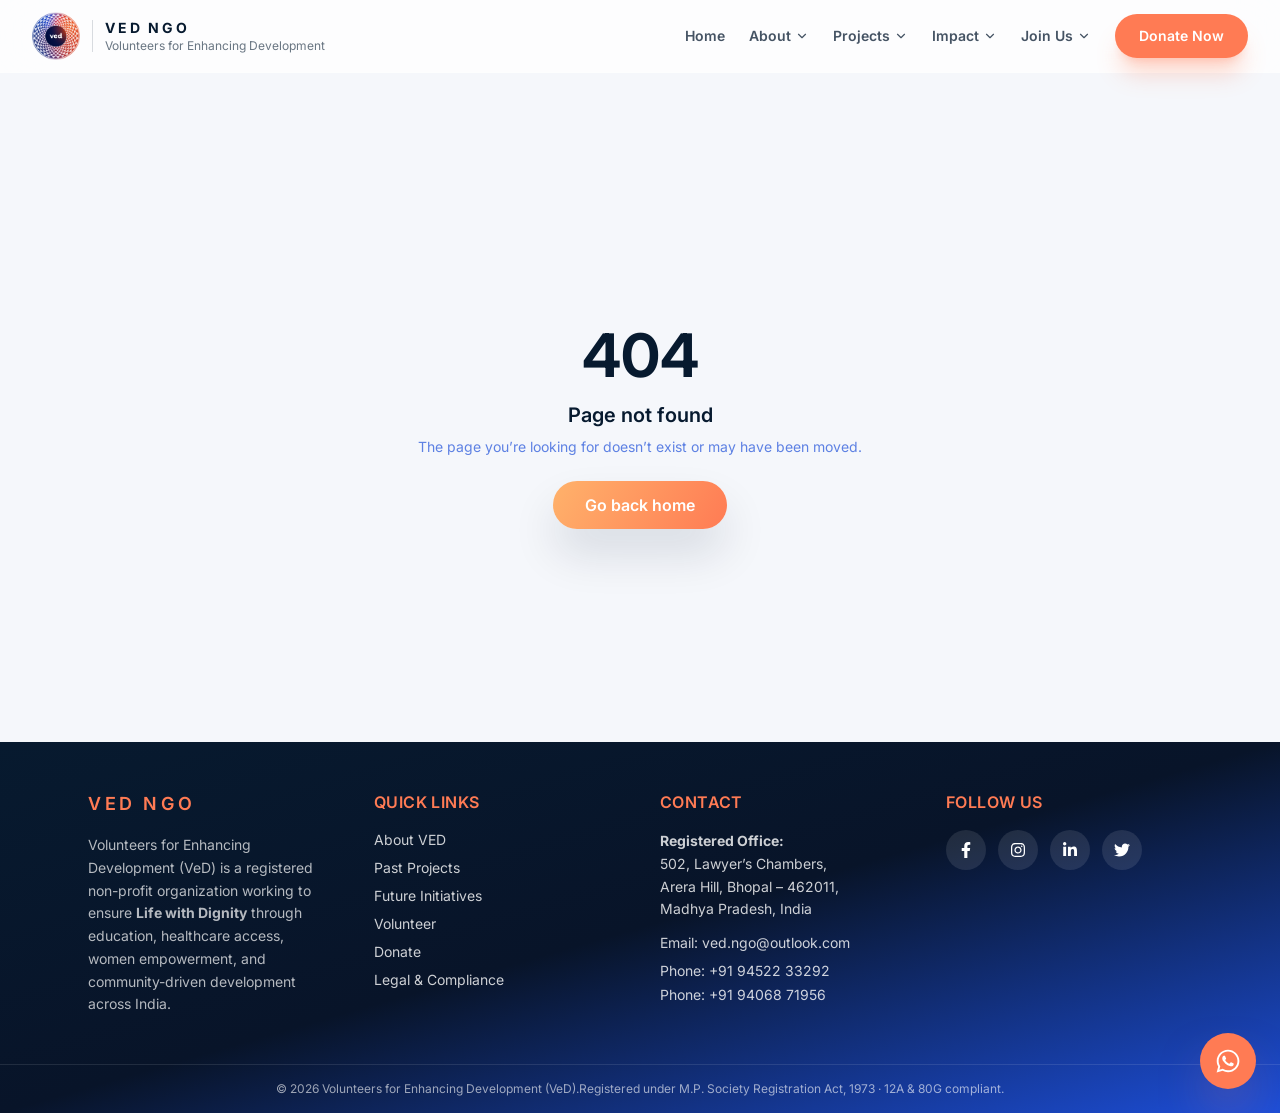
<file: index.html>
<!doctype html>
<html lang="en">

<head>
  <meta charset="UTF-8" />

  <!-- =========================
         BASIC & RESPONSIVE
    ========================== -->
  <meta name="viewport" content="width=device-width, initial-scale=1.0" />
  <meta http-equiv="X-UA-Compatible" content="IE=edge" />

  <!-- =========================
         FAVICONS
    ========================== -->
  <link rel="icon" type="image/png" href="favicon.webp" />
  <link rel="apple-touch-icon" href="favicon.webp" />
  <link rel="manifest" href="site.webmanifest" />

  <!-- =========================
         PRIMARY SEO META
    ========================== -->
  <title>
    Volunteers for Enhancing Development (VeD) | Life with Dignity
  </title>

  <meta name="description"
    content="Volunteers for Enhancing Development (VeD) is a registered non-profit organization in India working to ensure life with dignity through education, empowerment, healthcare, and community welfare." />

  <meta name="keywords"
    content="VED NGO, Volunteers for Enhancing Development, NGO India, Education NGO, Women Empowerment, Community Development, Health Camps, Rural Education, Volunteer, Donate" />

  <meta name="author" content="Volunteers for Enhancing Development (VeD)" />

  <!-- =========================
         OPEN GRAPH (SOCIAL SHARING)
    ========================== -->
  <meta property="og:title" content="Volunteers for Enhancing Development (VeD)" />
  <meta property="og:description"
    content="Ensuring life with dignity through education, empowerment, healthcare, and community-driven development across India." />
  <meta property="og:type" content="website" />
  <meta property="og:url" content="https://www.ved.ngo" />
  <meta property="og:image" content="social-preview.webp" />

  <!-- =========================
         TWITTER CARD
    ========================== -->
  <meta name="twitter:card" content="summary_large_image" />
  <meta name="twitter:title" content="Volunteers for Enhancing Development (VeD)" />
  <meta name="twitter:description"
    content="A people-driven NGO ensuring life with dignity through education, empowerment, and community welfare." />
  <meta name="twitter:image" content="social-preview.webp" />

  <!-- =========================
         THEME & BRANDING
    ========================== -->
  <meta name="theme-color" content="#0c2a58" />
  <script type="module" crossorigin src="/assets/index-BBlt9hkK.js"></script>
  <link rel="modulepreload" crossorigin href="/assets/vendor-OvXVS5lI.js">
  <link rel="modulepreload" crossorigin href="/assets/router-HA94xk6A.js">
  <link rel="modulepreload" crossorigin href="/assets/motion-DDFNsee9.js">
  <link rel="stylesheet" crossorigin href="/assets/index-Co7R7R_5.css">
</head>

<body>
  <!-- APP ROOT -->
  <div id="root"></div>

  <!-- MODAL ROOT (IMPORTANT) -->
  <div id="modal-root"></div>

  <!-- APP ENTRY -->
</body>

</html>
</file>
<file: assets/index-Co7R7R_5.css>
@import"https://fonts.googleapis.com/css2?family=Inter:wght@400;500;600&family=Poppins:wght@500;600;700&display=swap";*,:before,:after{--tw-border-spacing-x: 0;--tw-border-spacing-y: 0;--tw-translate-x: 0;--tw-translate-y: 0;--tw-rotate: 0;--tw-skew-x: 0;--tw-skew-y: 0;--tw-scale-x: 1;--tw-scale-y: 1;--tw-pan-x: ;--tw-pan-y: ;--tw-pinch-zoom: ;--tw-scroll-snap-strictness: proximity;--tw-gradient-from-position: ;--tw-gradient-via-position: ;--tw-gradient-to-position: ;--tw-ordinal: ;--tw-slashed-zero: ;--tw-numeric-figure: ;--tw-numeric-spacing: ;--tw-numeric-fraction: ;--tw-ring-inset: ;--tw-ring-offset-width: 0px;--tw-ring-offset-color: #fff;--tw-ring-color: rgb(59 130 246 / .5);--tw-ring-offset-shadow: 0 0 #0000;--tw-ring-shadow: 0 0 #0000;--tw-shadow: 0 0 #0000;--tw-shadow-colored: 0 0 #0000;--tw-blur: ;--tw-brightness: ;--tw-contrast: ;--tw-grayscale: ;--tw-hue-rotate: ;--tw-invert: ;--tw-saturate: ;--tw-sepia: ;--tw-drop-shadow: ;--tw-backdrop-blur: ;--tw-backdrop-brightness: ;--tw-backdrop-contrast: ;--tw-backdrop-grayscale: ;--tw-backdrop-hue-rotate: ;--tw-backdrop-invert: ;--tw-backdrop-opacity: ;--tw-backdrop-saturate: ;--tw-backdrop-sepia: ;--tw-contain-size: ;--tw-contain-layout: ;--tw-contain-paint: ;--tw-contain-style: }::backdrop{--tw-border-spacing-x: 0;--tw-border-spacing-y: 0;--tw-translate-x: 0;--tw-translate-y: 0;--tw-rotate: 0;--tw-skew-x: 0;--tw-skew-y: 0;--tw-scale-x: 1;--tw-scale-y: 1;--tw-pan-x: ;--tw-pan-y: ;--tw-pinch-zoom: ;--tw-scroll-snap-strictness: proximity;--tw-gradient-from-position: ;--tw-gradient-via-position: ;--tw-gradient-to-position: ;--tw-ordinal: ;--tw-slashed-zero: ;--tw-numeric-figure: ;--tw-numeric-spacing: ;--tw-numeric-fraction: ;--tw-ring-inset: ;--tw-ring-offset-width: 0px;--tw-ring-offset-color: #fff;--tw-ring-color: rgb(59 130 246 / .5);--tw-ring-offset-shadow: 0 0 #0000;--tw-ring-shadow: 0 0 #0000;--tw-shadow: 0 0 #0000;--tw-shadow-colored: 0 0 #0000;--tw-blur: ;--tw-brightness: ;--tw-contrast: ;--tw-grayscale: ;--tw-hue-rotate: ;--tw-invert: ;--tw-saturate: ;--tw-sepia: ;--tw-drop-shadow: ;--tw-backdrop-blur: ;--tw-backdrop-brightness: ;--tw-backdrop-contrast: ;--tw-backdrop-grayscale: ;--tw-backdrop-hue-rotate: ;--tw-backdrop-invert: ;--tw-backdrop-opacity: ;--tw-backdrop-saturate: ;--tw-backdrop-sepia: ;--tw-contain-size: ;--tw-contain-layout: ;--tw-contain-paint: ;--tw-contain-style: }*,:before,:after{box-sizing:border-box;border-width:0;border-style:solid;border-color:#e5e7eb}:before,:after{--tw-content: ""}html,:host{line-height:1.5;-webkit-text-size-adjust:100%;-moz-tab-size:4;-o-tab-size:4;tab-size:4;font-family:ui-sans-serif,system-ui,sans-serif,"Apple Color Emoji","Segoe UI Emoji",Segoe UI Symbol,"Noto Color Emoji";font-feature-settings:normal;font-variation-settings:normal;-webkit-tap-highlight-color:transparent}body{margin:0;line-height:inherit}hr{height:0;color:inherit;border-top-width:1px}abbr:where([title]){-webkit-text-decoration:underline dotted;text-decoration:underline dotted}h1,h2,h3,h4,h5,h6{font-size:inherit;font-weight:inherit}a{color:inherit;text-decoration:inherit}b,strong{font-weight:bolder}code,kbd,samp,pre{font-family:ui-monospace,SFMono-Regular,Menlo,Monaco,Consolas,Liberation Mono,Courier New,monospace;font-feature-settings:normal;font-variation-settings:normal;font-size:1em}small{font-size:80%}sub,sup{font-size:75%;line-height:0;position:relative;vertical-align:baseline}sub{bottom:-.25em}sup{top:-.5em}table{text-indent:0;border-color:inherit;border-collapse:collapse}button,input,optgroup,select,textarea{font-family:inherit;font-feature-settings:inherit;font-variation-settings:inherit;font-size:100%;font-weight:inherit;line-height:inherit;letter-spacing:inherit;color:inherit;margin:0;padding:0}button,select{text-transform:none}button,input:where([type=button]),input:where([type=reset]),input:where([type=submit]){-webkit-appearance:button;background-color:transparent;background-image:none}:-moz-focusring{outline:auto}:-moz-ui-invalid{box-shadow:none}progress{vertical-align:baseline}::-webkit-inner-spin-button,::-webkit-outer-spin-button{height:auto}[type=search]{-webkit-appearance:textfield;outline-offset:-2px}::-webkit-search-decoration{-webkit-appearance:none}::-webkit-file-upload-button{-webkit-appearance:button;font:inherit}summary{display:list-item}blockquote,dl,dd,h1,h2,h3,h4,h5,h6,hr,figure,p,pre{margin:0}fieldset{margin:0;padding:0}legend{padding:0}ol,ul,menu{list-style:none;margin:0;padding:0}dialog{padding:0}textarea{resize:vertical}input::-moz-placeholder,textarea::-moz-placeholder{opacity:1;color:#9ca3af}input::placeholder,textarea::placeholder{opacity:1;color:#9ca3af}button,[role=button]{cursor:pointer}:disabled{cursor:default}img,svg,video,canvas,audio,iframe,embed,object{display:block;vertical-align:middle}img,video{max-width:100%;height:auto}[hidden]{display:none}:root{font-family:Inter,sans-serif;color:#071a2f;background-color:#f5f7fb}html{scroll-behavior:smooth}body{margin:0;min-height:100vh;background-image:radial-gradient(1200px at 20% 20%,rgba(29,78,216,.08),transparent 50%),radial-gradient(800px at 80% 0%,rgba(21,184,166,.08),transparent 45%),linear-gradient(180deg,#f8f9ff,#f5f7fb 55%,#eef2ff);background-attachment:fixed}#root{min-height:100vh}*{-webkit-font-smoothing:antialiased;-moz-osx-font-smoothing:grayscale}.btn-primary{display:inline-flex;align-items:center;justify-content:center;border-radius:9999px;padding:.75rem 2rem;font-size:1rem;line-height:1.5rem;font-weight:600;--tw-text-opacity: 1;color:rgb(255 255 255 / var(--tw-text-opacity));--tw-shadow: 0 25px 45px rgba(7, 26, 47, .12);--tw-shadow-colored: 0 25px 45px var(--tw-shadow-color);box-shadow:var(--tw-ring-offset-shadow, 0 0 #0000),var(--tw-ring-shadow, 0 0 #0000),var(--tw-shadow);transition-property:color,background-color,border-color,text-decoration-color,fill,stroke,opacity,box-shadow,transform,filter,backdrop-filter;transition-timing-function:cubic-bezier(.4,0,.2,1);transition-duration:.15s}.btn-primary:hover{--tw-translate-y: -.125rem;transform:translate(var(--tw-translate-x),var(--tw-translate-y)) rotate(var(--tw-rotate)) skew(var(--tw-skew-x)) skewY(var(--tw-skew-y)) scaleX(var(--tw-scale-x)) scaleY(var(--tw-scale-y))}.btn-primary{background-image:linear-gradient(120deg,#ffb26b,#ff7b54)}.section-title{font-size:1.875rem;line-height:2.25rem;font-weight:600;letter-spacing:-.025em;--tw-text-opacity: 1;color:rgb(7 26 47 / var(--tw-text-opacity))}@media(min-width:768px){.section-title{font-size:2.25rem;line-height:2.5rem}}.section-subtitle{max-width:42rem;font-size:1rem;line-height:1.5rem;color:#1d4ed8cc}.pointer-events-none{pointer-events:none}.fixed{position:fixed}.absolute{position:absolute}.relative{position:relative}.inset-0{inset:0}.inset-x-0{left:0;right:0}.-bottom-20{bottom:-5rem}.-left-20{left:-5rem}.-left-40{left:-10rem}.-right-20{right:-5rem}.-top-20{top:-5rem}.bottom-24{bottom:6rem}.bottom-6{bottom:1.5rem}.bottom-8{bottom:2rem}.left-0{left:0}.left-1\/2{left:50%}.left-4{left:1rem}.right-0{right:0}.right-4{right:1rem}.right-6{right:1.5rem}.top-0{top:0}.top-20{top:5rem}.top-4{top:1rem}.top-6{top:1.5rem}.top-full{top:100%}.z-0{z-index:0}.z-10{z-index:10}.z-20{z-index:20}.z-30{z-index:30}.z-50{z-index:50}.z-\[10000\]{z-index:10000}.z-\[100\]{z-index:100}.z-\[60\]{z-index:60}.z-\[70\]{z-index:70}.z-\[9999\]{z-index:9999}.col-start-1{grid-column-start:1}.row-start-1{grid-row-start:1}.mx-2{margin-left:.5rem;margin-right:.5rem}.mx-auto{margin-left:auto;margin-right:auto}.mb-12{margin-bottom:3rem}.mb-3{margin-bottom:.75rem}.mb-4{margin-bottom:1rem}.mb-6{margin-bottom:1.5rem}.mb-8{margin-bottom:2rem}.mt-1{margin-top:.25rem}.mt-10{margin-top:2.5rem}.mt-16{margin-top:4rem}.mt-2{margin-top:.5rem}.mt-20{margin-top:5rem}.mt-3{margin-top:.75rem}.mt-4{margin-top:1rem}.mt-5{margin-top:1.25rem}.mt-6{margin-top:1.5rem}.mt-8{margin-top:2rem}.line-clamp-5{overflow:hidden;display:-webkit-box;-webkit-box-orient:vertical;-webkit-line-clamp:5}.block{display:block}.flex{display:flex}.inline-flex{display:inline-flex}.grid{display:grid}.hidden{display:none}.h-10{height:2.5rem}.h-12{height:3rem}.h-14{height:3.5rem}.h-16{height:4rem}.h-2{height:.5rem}.h-20{height:5rem}.h-28{height:7rem}.h-32{height:8rem}.h-4{height:1rem}.h-40{height:10rem}.h-64{height:16rem}.h-8{height:2rem}.h-96{height:24rem}.h-auto{height:auto}.h-full{height:100%}.h-screen{height:100vh}.max-h-\[420px\]{max-height:420px}.max-h-\[85vh\]{max-height:85vh}.max-h-\[90vh\]{max-height:90vh}.min-h-\[650px\]{min-height:650px}.min-h-\[70vh\]{min-height:70vh}.min-h-screen{min-height:100vh}.w-12{width:3rem}.w-14{width:3.5rem}.w-2{width:.5rem}.w-20{width:5rem}.w-28{width:7rem}.w-3{width:.75rem}.w-32{width:8rem}.w-4{width:1rem}.w-64{width:16rem}.w-96{width:24rem}.w-\[2px\]{width:2px}.w-auto{width:auto}.w-full{width:100%}.w-px{width:1px}.max-w-2xl{max-width:42rem}.max-w-3xl{max-width:48rem}.max-w-4xl{max-width:56rem}.max-w-5xl{max-width:64rem}.max-w-6xl{max-width:72rem}.max-w-7xl{max-width:80rem}.max-w-\[90vw\]{max-width:90vw}.max-w-md{max-width:28rem}.max-w-sm{max-width:24rem}.max-w-xl{max-width:36rem}.flex-1{flex:1 1 0%}.shrink-0{flex-shrink:0}.-translate-x-1\/2{--tw-translate-x: -50%;transform:translate(var(--tw-translate-x),var(--tw-translate-y)) rotate(var(--tw-rotate)) skew(var(--tw-skew-x)) skewY(var(--tw-skew-y)) scaleX(var(--tw-scale-x)) scaleY(var(--tw-scale-y))}.-translate-x-full{--tw-translate-x: -100%;transform:translate(var(--tw-translate-x),var(--tw-translate-y)) rotate(var(--tw-rotate)) skew(var(--tw-skew-x)) skewY(var(--tw-skew-y)) scaleX(var(--tw-scale-x)) scaleY(var(--tw-scale-y))}.rotate-180{--tw-rotate: 180deg;transform:translate(var(--tw-translate-x),var(--tw-translate-y)) rotate(var(--tw-rotate)) skew(var(--tw-skew-x)) skewY(var(--tw-skew-y)) scaleX(var(--tw-scale-x)) scaleY(var(--tw-scale-y))}.scale-100{--tw-scale-x: 1;--tw-scale-y: 1;transform:translate(var(--tw-translate-x),var(--tw-translate-y)) rotate(var(--tw-rotate)) skew(var(--tw-skew-x)) skewY(var(--tw-skew-y)) scaleX(var(--tw-scale-x)) scaleY(var(--tw-scale-y))}.scale-\[0\.99\]{--tw-scale-x: .99;--tw-scale-y: .99;transform:translate(var(--tw-translate-x),var(--tw-translate-y)) rotate(var(--tw-rotate)) skew(var(--tw-skew-x)) skewY(var(--tw-skew-y)) scaleX(var(--tw-scale-x)) scaleY(var(--tw-scale-y))}.transform{transform:translate(var(--tw-translate-x),var(--tw-translate-y)) rotate(var(--tw-rotate)) skew(var(--tw-skew-x)) skewY(var(--tw-skew-y)) scaleX(var(--tw-scale-x)) scaleY(var(--tw-scale-y))}@keyframes pulse{50%{opacity:.5}}.animate-pulse{animation:pulse 2s cubic-bezier(.4,0,.6,1) infinite}.cursor-pointer{cursor:pointer}.list-disc{list-style-type:disc}.columns-1{-moz-columns:1;columns:1}.break-inside-avoid{-moz-column-break-inside:avoid;break-inside:avoid}.grid-cols-1{grid-template-columns:repeat(1,minmax(0,1fr))}.flex-col{flex-direction:column}.flex-wrap{flex-wrap:wrap}.items-start{align-items:flex-start}.items-center{align-items:center}.justify-center{justify-content:center}.justify-between{justify-content:space-between}.gap-1{gap:.25rem}.gap-1\.5{gap:.375rem}.gap-10{gap:2.5rem}.gap-2{gap:.5rem}.gap-3{gap:.75rem}.gap-4{gap:1rem}.gap-5{gap:1.25rem}.gap-6{gap:1.5rem}.gap-8{gap:2rem}.space-y-1>:not([hidden])~:not([hidden]){--tw-space-y-reverse: 0;margin-top:calc(.25rem * calc(1 - var(--tw-space-y-reverse)));margin-bottom:calc(.25rem * var(--tw-space-y-reverse))}.space-y-10>:not([hidden])~:not([hidden]){--tw-space-y-reverse: 0;margin-top:calc(2.5rem * calc(1 - var(--tw-space-y-reverse)));margin-bottom:calc(2.5rem * var(--tw-space-y-reverse))}.space-y-12>:not([hidden])~:not([hidden]){--tw-space-y-reverse: 0;margin-top:calc(3rem * calc(1 - var(--tw-space-y-reverse)));margin-bottom:calc(3rem * var(--tw-space-y-reverse))}.space-y-14>:not([hidden])~:not([hidden]){--tw-space-y-reverse: 0;margin-top:calc(3.5rem * calc(1 - var(--tw-space-y-reverse)));margin-bottom:calc(3.5rem * var(--tw-space-y-reverse))}.space-y-2>:not([hidden])~:not([hidden]){--tw-space-y-reverse: 0;margin-top:calc(.5rem * calc(1 - var(--tw-space-y-reverse)));margin-bottom:calc(.5rem * var(--tw-space-y-reverse))}.space-y-3>:not([hidden])~:not([hidden]){--tw-space-y-reverse: 0;margin-top:calc(.75rem * calc(1 - var(--tw-space-y-reverse)));margin-bottom:calc(.75rem * var(--tw-space-y-reverse))}.space-y-4>:not([hidden])~:not([hidden]){--tw-space-y-reverse: 0;margin-top:calc(1rem * calc(1 - var(--tw-space-y-reverse)));margin-bottom:calc(1rem * var(--tw-space-y-reverse))}.space-y-6>:not([hidden])~:not([hidden]){--tw-space-y-reverse: 0;margin-top:calc(1.5rem * calc(1 - var(--tw-space-y-reverse)));margin-bottom:calc(1.5rem * var(--tw-space-y-reverse))}.divide-y>:not([hidden])~:not([hidden]){--tw-divide-y-reverse: 0;border-top-width:calc(1px * calc(1 - var(--tw-divide-y-reverse)));border-bottom-width:calc(1px * var(--tw-divide-y-reverse))}.divide-brandPrimary\/10>:not([hidden])~:not([hidden]){border-color:#071a2f1a}.overflow-hidden{overflow:hidden}.overflow-y-auto{overflow-y:auto}.rounded-2xl{border-radius:1rem}.rounded-3xl{border-radius:1.5rem}.rounded-\[30\%\]{border-radius:30%}.rounded-\[32px\]{border-radius:32px}.rounded-\[40px\]{border-radius:40px}.rounded-\[inherit\]{border-radius:inherit}.rounded-full{border-radius:9999px}.rounded-lg{border-radius:.5rem}.rounded-xl{border-radius:.75rem}.border{border-width:1px}.border-2{border-width:2px}.border-4{border-width:4px}.border-b{border-bottom-width:1px}.border-t{border-top-width:1px}.border-black\/5{border-color:#0000000d}.border-brandAccent{--tw-border-opacity: 1;border-color:rgb(255 123 84 / var(--tw-border-opacity))}.border-brandPrimary{--tw-border-opacity: 1;border-color:rgb(7 26 47 / var(--tw-border-opacity))}.border-brandPrimary\/10{border-color:#071a2f1a}.border-brandPrimary\/30{border-color:#071a2f4d}.border-brandSecondary\/20{border-color:#1d4ed833}.border-white{--tw-border-opacity: 1;border-color:rgb(255 255 255 / var(--tw-border-opacity))}.border-white\/10{border-color:#ffffff1a}.border-white\/20{border-color:#fff3}.border-white\/30{border-color:#ffffff4d}.bg-black\/0{background-color:#0000}.bg-black\/40{background-color:#0006}.bg-black\/50{background-color:#00000080}.bg-black\/95{background-color:#000000f2}.bg-brandAccent{--tw-bg-opacity: 1;background-color:rgb(255 123 84 / var(--tw-bg-opacity))}.bg-brandAccent\/10{background-color:#ff7b541a}.bg-brandAccent\/20{background-color:#ff7b5433}.bg-brandCream{--tw-bg-opacity: 1;background-color:rgb(245 247 251 / var(--tw-bg-opacity))}.bg-brandCream\/50{background-color:#f5f7fb80}.bg-brandCream\/60{background-color:#f5f7fb99}.bg-brandCream\/80{background-color:#f5f7fbcc}.bg-brandCream\/90{background-color:#f5f7fbe6}.bg-brandPrimary{--tw-bg-opacity: 1;background-color:rgb(7 26 47 / var(--tw-bg-opacity))}.bg-brandPrimary\/10{background-color:#071a2f1a}.bg-brandPrimary\/15{background-color:#071a2f26}.bg-brandPrimary\/20{background-color:#071a2f33}.bg-brandPrimary\/5{background-color:#071a2f0d}.bg-gray-200{--tw-bg-opacity: 1;background-color:rgb(229 231 235 / var(--tw-bg-opacity))}.bg-gray-300{--tw-bg-opacity: 1;background-color:rgb(209 213 219 / var(--tw-bg-opacity))}.bg-green-50{--tw-bg-opacity: 1;background-color:rgb(240 253 244 / var(--tw-bg-opacity))}.bg-green-500{--tw-bg-opacity: 1;background-color:rgb(34 197 94 / var(--tw-bg-opacity))}.bg-white{--tw-bg-opacity: 1;background-color:rgb(255 255 255 / var(--tw-bg-opacity))}.bg-white\/10{background-color:#ffffff1a}.bg-white\/20{background-color:#fff3}.bg-white\/30{background-color:#ffffff4d}.bg-white\/5{background-color:#ffffff0d}.bg-white\/50{background-color:#ffffff80}.bg-white\/75{background-color:#ffffffbf}.bg-white\/80{background-color:#fffc}.bg-white\/90{background-color:#ffffffe6}.bg-white\/95{background-color:#fffffff2}.bg-gradient-to-br{background-image:linear-gradient(to bottom right,var(--tw-gradient-stops))}.bg-gradient-to-r{background-image:linear-gradient(to right,var(--tw-gradient-stops))}.bg-gradient-to-t{background-image:linear-gradient(to top,var(--tw-gradient-stops))}.from-amber-400{--tw-gradient-from: #fbbf24 var(--tw-gradient-from-position);--tw-gradient-to: rgb(251 191 36 / 0) var(--tw-gradient-to-position);--tw-gradient-stops: var(--tw-gradient-from), var(--tw-gradient-to)}.from-black\/70{--tw-gradient-from: rgb(0 0 0 / .7) var(--tw-gradient-from-position);--tw-gradient-to: rgb(0 0 0 / 0) var(--tw-gradient-to-position);--tw-gradient-stops: var(--tw-gradient-from), var(--tw-gradient-to)}.from-black\/85{--tw-gradient-from: rgb(0 0 0 / .85) var(--tw-gradient-from-position);--tw-gradient-to: rgb(0 0 0 / 0) var(--tw-gradient-to-position);--tw-gradient-stops: var(--tw-gradient-from), var(--tw-gradient-to)}.from-blue-500{--tw-gradient-from: #3b82f6 var(--tw-gradient-from-position);--tw-gradient-to: rgb(59 130 246 / 0) var(--tw-gradient-to-position);--tw-gradient-stops: var(--tw-gradient-from), var(--tw-gradient-to)}.from-brandAccent{--tw-gradient-from: #ff7b54 var(--tw-gradient-from-position);--tw-gradient-to: rgb(255 123 84 / 0) var(--tw-gradient-to-position);--tw-gradient-stops: var(--tw-gradient-from), var(--tw-gradient-to)}.from-brandPrimary{--tw-gradient-from: #071a2f var(--tw-gradient-from-position);--tw-gradient-to: rgb(7 26 47 / 0) var(--tw-gradient-to-position);--tw-gradient-stops: var(--tw-gradient-from), var(--tw-gradient-to)}.from-cyan-400{--tw-gradient-from: #22d3ee var(--tw-gradient-from-position);--tw-gradient-to: rgb(34 211 238 / 0) var(--tw-gradient-to-position);--tw-gradient-stops: var(--tw-gradient-from), var(--tw-gradient-to)}.from-emerald-400{--tw-gradient-from: #34d399 var(--tw-gradient-from-position);--tw-gradient-to: rgb(52 211 153 / 0) var(--tw-gradient-to-position);--tw-gradient-stops: var(--tw-gradient-from), var(--tw-gradient-to)}.from-gray-200{--tw-gradient-from: #e5e7eb var(--tw-gradient-from-position);--tw-gradient-to: rgb(229 231 235 / 0) var(--tw-gradient-to-position);--tw-gradient-stops: var(--tw-gradient-from), var(--tw-gradient-to)}.from-indigo-500{--tw-gradient-from: #6366f1 var(--tw-gradient-from-position);--tw-gradient-to: rgb(99 102 241 / 0) var(--tw-gradient-to-position);--tw-gradient-stops: var(--tw-gradient-from), var(--tw-gradient-to)}.from-pink-500{--tw-gradient-from: #ec4899 var(--tw-gradient-from-position);--tw-gradient-to: rgb(236 72 153 / 0) var(--tw-gradient-to-position);--tw-gradient-stops: var(--tw-gradient-from), var(--tw-gradient-to)}.from-white{--tw-gradient-from: #fff var(--tw-gradient-from-position);--tw-gradient-to: rgb(255 255 255 / 0) var(--tw-gradient-to-position);--tw-gradient-stops: var(--tw-gradient-from), var(--tw-gradient-to)}.via-\[\#081429\]{--tw-gradient-to: rgb(8 20 41 / 0) var(--tw-gradient-to-position);--tw-gradient-stops: var(--tw-gradient-from), #081429 var(--tw-gradient-via-position), var(--tw-gradient-to)}.via-\[\#0c2a58\]{--tw-gradient-to: rgb(12 42 88 / 0) var(--tw-gradient-to-position);--tw-gradient-stops: var(--tw-gradient-from), #0c2a58 var(--tw-gradient-via-position), var(--tw-gradient-to)}.via-black\/55{--tw-gradient-to: rgb(0 0 0 / 0) var(--tw-gradient-to-position);--tw-gradient-stops: var(--tw-gradient-from), rgb(0 0 0 / .55) var(--tw-gradient-via-position), var(--tw-gradient-to)}.via-blue-600{--tw-gradient-to: rgb(37 99 235 / 0) var(--tw-gradient-to-position);--tw-gradient-stops: var(--tw-gradient-from), #2563eb var(--tw-gradient-via-position), var(--tw-gradient-to)}.via-brandAccent{--tw-gradient-to: rgb(255 123 84 / 0) var(--tw-gradient-to-position);--tw-gradient-stops: var(--tw-gradient-from), #ff7b54 var(--tw-gradient-via-position), var(--tw-gradient-to)}.via-brandCream{--tw-gradient-to: rgb(245 247 251 / 0) var(--tw-gradient-to-position);--tw-gradient-stops: var(--tw-gradient-from), #f5f7fb var(--tw-gradient-via-position), var(--tw-gradient-to)}.via-brandMint{--tw-gradient-to: rgb(21 184 166 / 0) var(--tw-gradient-to-position);--tw-gradient-stops: var(--tw-gradient-from), #15b8a6 var(--tw-gradient-via-position), var(--tw-gradient-to)}.via-brandSky\/40{--tw-gradient-to: rgb(224 242 255 / 0) var(--tw-gradient-to-position);--tw-gradient-stops: var(--tw-gradient-from), rgb(224 242 255 / .4) var(--tw-gradient-via-position), var(--tw-gradient-to)}.via-emerald-500{--tw-gradient-to: rgb(16 185 129 / 0) var(--tw-gradient-to-position);--tw-gradient-stops: var(--tw-gradient-from), #10b981 var(--tw-gradient-via-position), var(--tw-gradient-to)}.via-gray-300{--tw-gradient-to: rgb(209 213 219 / 0) var(--tw-gradient-to-position);--tw-gradient-stops: var(--tw-gradient-from), #d1d5db var(--tw-gradient-via-position), var(--tw-gradient-to)}.via-indigo-600{--tw-gradient-to: rgb(79 70 229 / 0) var(--tw-gradient-to-position);--tw-gradient-stops: var(--tw-gradient-from), #4f46e5 var(--tw-gradient-via-position), var(--tw-gradient-to)}.via-rose-500{--tw-gradient-to: rgb(244 63 94 / 0) var(--tw-gradient-to-position);--tw-gradient-stops: var(--tw-gradient-from), #f43f5e var(--tw-gradient-via-position), var(--tw-gradient-to)}.via-transparent{--tw-gradient-to: rgb(0 0 0 / 0) var(--tw-gradient-to-position);--tw-gradient-stops: var(--tw-gradient-from), transparent var(--tw-gradient-via-position), var(--tw-gradient-to)}.to-black\/20{--tw-gradient-to: rgb(0 0 0 / .2) var(--tw-gradient-to-position)}.to-brandAccent{--tw-gradient-to: #ff7b54 var(--tw-gradient-to-position)}.to-brandPrimary{--tw-gradient-to: #071a2f var(--tw-gradient-to-position)}.to-brandSecondary{--tw-gradient-to: #1d4ed8 var(--tw-gradient-to-position)}.to-brandSecondary\/80{--tw-gradient-to: rgb(29 78 216 / .8) var(--tw-gradient-to-position)}.to-brandSky\/60{--tw-gradient-to: rgb(224 242 255 / .6) var(--tw-gradient-to-position)}.to-gray-200{--tw-gradient-to: #e5e7eb var(--tw-gradient-to-position)}.to-transparent{--tw-gradient-to: transparent var(--tw-gradient-to-position)}.to-white{--tw-gradient-to: #fff var(--tw-gradient-to-position)}.object-contain{-o-object-fit:contain;object-fit:contain}.object-cover{-o-object-fit:cover;object-fit:cover}.object-center{-o-object-position:center;object-position:center}.p-10{padding:2.5rem}.p-2{padding:.5rem}.p-3{padding:.75rem}.p-4{padding:1rem}.p-5{padding:1.25rem}.p-6{padding:1.5rem}.p-8{padding:2rem}.p-\[1px\]{padding:1px}.px-3{padding-left:.75rem;padding-right:.75rem}.px-4{padding-left:1rem;padding-right:1rem}.px-5{padding-left:1.25rem;padding-right:1.25rem}.px-6{padding-left:1.5rem;padding-right:1.5rem}.px-8{padding-left:2rem;padding-right:2rem}.py-1{padding-top:.25rem;padding-bottom:.25rem}.py-12{padding-top:3rem;padding-bottom:3rem}.py-2{padding-top:.5rem;padding-bottom:.5rem}.py-2\.5{padding-top:.625rem;padding-bottom:.625rem}.py-3{padding-top:.75rem;padding-bottom:.75rem}.py-4{padding-top:1rem;padding-bottom:1rem}.py-5{padding-top:1.25rem;padding-bottom:1.25rem}.py-6{padding-top:1.5rem;padding-bottom:1.5rem}.pb-16{padding-bottom:4rem}.pb-20{padding-bottom:5rem}.pb-3{padding-bottom:.75rem}.pl-5{padding-left:1.25rem}.pl-6{padding-left:1.5rem}.pt-12{padding-top:3rem}.pt-24{padding-top:6rem}.pt-4{padding-top:1rem}.pt-6{padding-top:1.5rem}.pt-\[57px\]{padding-top:57px}.text-left{text-align:left}.text-center{text-align:center}.font-body{font-family:Inter,sans-serif}.text-2xl{font-size:1.5rem;line-height:2rem}.text-3xl{font-size:1.875rem;line-height:2.25rem}.text-4xl{font-size:2.25rem;line-height:2.5rem}.text-6xl{font-size:3.75rem;line-height:1}.text-base{font-size:1rem;line-height:1.5rem}.text-lg{font-size:1.125rem;line-height:1.75rem}.text-sm{font-size:.875rem;line-height:1.25rem}.text-xl{font-size:1.25rem;line-height:1.75rem}.text-xs{font-size:.75rem;line-height:1rem}.font-bold{font-weight:700}.font-extrabold{font-weight:800}.font-light{font-weight:300}.font-medium{font-weight:500}.font-semibold{font-weight:600}.uppercase{text-transform:uppercase}.leading-relaxed{line-height:1.625}.leading-tight{line-height:1.25}.tracking-\[0\.15em\]{letter-spacing:.15em}.tracking-\[0\.25em\]{letter-spacing:.25em}.tracking-\[0\.2em\]{letter-spacing:.2em}.tracking-\[0\.35em\]{letter-spacing:.35em}.tracking-\[0\.3em\]{letter-spacing:.3em}.tracking-\[0\.4em\]{letter-spacing:.4em}.tracking-wide{letter-spacing:.025em}.tracking-wider{letter-spacing:.05em}.tracking-widest{letter-spacing:.1em}.text-brandAccent{--tw-text-opacity: 1;color:rgb(255 123 84 / var(--tw-text-opacity))}.text-brandPrimary{--tw-text-opacity: 1;color:rgb(7 26 47 / var(--tw-text-opacity))}.text-brandPrimary\/60{color:#071a2f99}.text-brandPrimary\/70{color:#071a2fb3}.text-brandPrimary\/75{color:#071a2fbf}.text-brandSecondary{--tw-text-opacity: 1;color:rgb(29 78 216 / var(--tw-text-opacity))}.text-brandSecondary\/50{color:#1d4ed880}.text-brandSecondary\/70{color:#1d4ed8b3}.text-brandSecondary\/80{color:#1d4ed8cc}.text-emerald-600{--tw-text-opacity: 1;color:rgb(5 150 105 / var(--tw-text-opacity))}.text-gray-500{--tw-text-opacity: 1;color:rgb(107 114 128 / var(--tw-text-opacity))}.text-green-700{--tw-text-opacity: 1;color:rgb(21 128 61 / var(--tw-text-opacity))}.text-white{--tw-text-opacity: 1;color:rgb(255 255 255 / var(--tw-text-opacity))}.text-white\/50{color:#ffffff80}.text-white\/60{color:#fff9}.text-white\/70{color:#ffffffb3}.text-white\/80{color:#fffc}.text-white\/90{color:#ffffffe6}.underline-offset-2{text-underline-offset:2px}.opacity-0{opacity:0}.opacity-100{opacity:1}.opacity-70{opacity:.7}.mix-blend-multiply{mix-blend-mode:multiply}.shadow-2xl{--tw-shadow: 0 25px 50px -12px rgb(0 0 0 / .25);--tw-shadow-colored: 0 25px 50px -12px var(--tw-shadow-color);box-shadow:var(--tw-ring-offset-shadow, 0 0 #0000),var(--tw-ring-shadow, 0 0 #0000),var(--tw-shadow)}.shadow-lg{--tw-shadow: 0 10px 15px -3px rgb(0 0 0 / .1), 0 4px 6px -4px rgb(0 0 0 / .1);--tw-shadow-colored: 0 10px 15px -3px var(--tw-shadow-color), 0 4px 6px -4px var(--tw-shadow-color);box-shadow:var(--tw-ring-offset-shadow, 0 0 #0000),var(--tw-ring-shadow, 0 0 #0000),var(--tw-shadow)}.shadow-md{--tw-shadow: 0 4px 6px -1px rgb(0 0 0 / .1), 0 2px 4px -2px rgb(0 0 0 / .1);--tw-shadow-colored: 0 4px 6px -1px var(--tw-shadow-color), 0 2px 4px -2px var(--tw-shadow-color);box-shadow:var(--tw-ring-offset-shadow, 0 0 #0000),var(--tw-ring-shadow, 0 0 #0000),var(--tw-shadow)}.shadow-sm{--tw-shadow: 0 1px 2px 0 rgb(0 0 0 / .05);--tw-shadow-colored: 0 1px 2px 0 var(--tw-shadow-color);box-shadow:var(--tw-ring-offset-shadow, 0 0 #0000),var(--tw-ring-shadow, 0 0 #0000),var(--tw-shadow)}.shadow-soft{--tw-shadow: 0 25px 45px rgba(7, 26, 47, .12);--tw-shadow-colored: 0 25px 45px var(--tw-shadow-color);box-shadow:var(--tw-ring-offset-shadow, 0 0 #0000),var(--tw-ring-shadow, 0 0 #0000),var(--tw-shadow)}.shadow-xl{--tw-shadow: 0 20px 25px -5px rgb(0 0 0 / .1), 0 8px 10px -6px rgb(0 0 0 / .1);--tw-shadow-colored: 0 20px 25px -5px var(--tw-shadow-color), 0 8px 10px -6px var(--tw-shadow-color);box-shadow:var(--tw-ring-offset-shadow, 0 0 #0000),var(--tw-ring-shadow, 0 0 #0000),var(--tw-shadow)}.shadow-brandAccent\/30{--tw-shadow-color: rgb(255 123 84 / .3);--tw-shadow: var(--tw-shadow-colored)}.shadow-brandAccent\/50{--tw-shadow-color: rgb(255 123 84 / .5);--tw-shadow: var(--tw-shadow-colored)}.shadow-brandPrimary\/20{--tw-shadow-color: rgb(7 26 47 / .2);--tw-shadow: var(--tw-shadow-colored)}.ring-1{--tw-ring-offset-shadow: var(--tw-ring-inset) 0 0 0 var(--tw-ring-offset-width) var(--tw-ring-offset-color);--tw-ring-shadow: var(--tw-ring-inset) 0 0 0 calc(1px + var(--tw-ring-offset-width)) var(--tw-ring-color);box-shadow:var(--tw-ring-offset-shadow),var(--tw-ring-shadow),var(--tw-shadow, 0 0 #0000)}.ring-black\/5{--tw-ring-color: rgb(0 0 0 / .05)}.ring-brandPrimary\/10{--tw-ring-color: rgb(7 26 47 / .1)}.ring-white\/10{--tw-ring-color: rgb(255 255 255 / .1)}.blur-0{--tw-blur: blur(0);filter:var(--tw-blur) var(--tw-brightness) var(--tw-contrast) var(--tw-grayscale) var(--tw-hue-rotate) var(--tw-invert) var(--tw-saturate) var(--tw-sepia) var(--tw-drop-shadow)}.blur-\[140px\]{--tw-blur: blur(140px);filter:var(--tw-blur) var(--tw-brightness) var(--tw-contrast) var(--tw-grayscale) var(--tw-hue-rotate) var(--tw-invert) var(--tw-saturate) var(--tw-sepia) var(--tw-drop-shadow)}.blur-\[80px\]{--tw-blur: blur(80px);filter:var(--tw-blur) var(--tw-brightness) var(--tw-contrast) var(--tw-grayscale) var(--tw-hue-rotate) var(--tw-invert) var(--tw-saturate) var(--tw-sepia) var(--tw-drop-shadow)}.blur-sm{--tw-blur: blur(4px);filter:var(--tw-blur) var(--tw-brightness) var(--tw-contrast) var(--tw-grayscale) var(--tw-hue-rotate) var(--tw-invert) var(--tw-saturate) var(--tw-sepia) var(--tw-drop-shadow)}.blur-xl{--tw-blur: blur(24px);filter:var(--tw-blur) var(--tw-brightness) var(--tw-contrast) var(--tw-grayscale) var(--tw-hue-rotate) var(--tw-invert) var(--tw-saturate) var(--tw-sepia) var(--tw-drop-shadow)}.drop-shadow-lg{--tw-drop-shadow: drop-shadow(0 10px 8px rgb(0 0 0 / .04)) drop-shadow(0 4px 3px rgb(0 0 0 / .1));filter:var(--tw-blur) var(--tw-brightness) var(--tw-contrast) var(--tw-grayscale) var(--tw-hue-rotate) var(--tw-invert) var(--tw-saturate) var(--tw-sepia) var(--tw-drop-shadow)}.grayscale{--tw-grayscale: grayscale(100%);filter:var(--tw-blur) var(--tw-brightness) var(--tw-contrast) var(--tw-grayscale) var(--tw-hue-rotate) var(--tw-invert) var(--tw-saturate) var(--tw-sepia) var(--tw-drop-shadow)}.backdrop-blur{--tw-backdrop-blur: blur(8px);-webkit-backdrop-filter:var(--tw-backdrop-blur) var(--tw-backdrop-brightness) var(--tw-backdrop-contrast) var(--tw-backdrop-grayscale) var(--tw-backdrop-hue-rotate) var(--tw-backdrop-invert) var(--tw-backdrop-opacity) var(--tw-backdrop-saturate) var(--tw-backdrop-sepia);backdrop-filter:var(--tw-backdrop-blur) var(--tw-backdrop-brightness) var(--tw-backdrop-contrast) var(--tw-backdrop-grayscale) var(--tw-backdrop-hue-rotate) var(--tw-backdrop-invert) var(--tw-backdrop-opacity) var(--tw-backdrop-saturate) var(--tw-backdrop-sepia)}.backdrop-blur-2xl{--tw-backdrop-blur: blur(40px);-webkit-backdrop-filter:var(--tw-backdrop-blur) var(--tw-backdrop-brightness) var(--tw-backdrop-contrast) var(--tw-backdrop-grayscale) var(--tw-backdrop-hue-rotate) var(--tw-backdrop-invert) var(--tw-backdrop-opacity) var(--tw-backdrop-saturate) var(--tw-backdrop-sepia);backdrop-filter:var(--tw-backdrop-blur) var(--tw-backdrop-brightness) var(--tw-backdrop-contrast) var(--tw-backdrop-grayscale) var(--tw-backdrop-hue-rotate) var(--tw-backdrop-invert) var(--tw-backdrop-opacity) var(--tw-backdrop-saturate) var(--tw-backdrop-sepia)}.backdrop-blur-3xl{--tw-backdrop-blur: blur(64px);-webkit-backdrop-filter:var(--tw-backdrop-blur) var(--tw-backdrop-brightness) var(--tw-backdrop-contrast) var(--tw-backdrop-grayscale) var(--tw-backdrop-hue-rotate) var(--tw-backdrop-invert) var(--tw-backdrop-opacity) var(--tw-backdrop-saturate) var(--tw-backdrop-sepia);backdrop-filter:var(--tw-backdrop-blur) var(--tw-backdrop-brightness) var(--tw-backdrop-contrast) var(--tw-backdrop-grayscale) var(--tw-backdrop-hue-rotate) var(--tw-backdrop-invert) var(--tw-backdrop-opacity) var(--tw-backdrop-saturate) var(--tw-backdrop-sepia)}.backdrop-blur-md{--tw-backdrop-blur: blur(12px);-webkit-backdrop-filter:var(--tw-backdrop-blur) var(--tw-backdrop-brightness) var(--tw-backdrop-contrast) var(--tw-backdrop-grayscale) var(--tw-backdrop-hue-rotate) var(--tw-backdrop-invert) var(--tw-backdrop-opacity) var(--tw-backdrop-saturate) var(--tw-backdrop-sepia);backdrop-filter:var(--tw-backdrop-blur) var(--tw-backdrop-brightness) var(--tw-backdrop-contrast) var(--tw-backdrop-grayscale) var(--tw-backdrop-hue-rotate) var(--tw-backdrop-invert) var(--tw-backdrop-opacity) var(--tw-backdrop-saturate) var(--tw-backdrop-sepia)}.backdrop-blur-sm{--tw-backdrop-blur: blur(4px);-webkit-backdrop-filter:var(--tw-backdrop-blur) var(--tw-backdrop-brightness) var(--tw-backdrop-contrast) var(--tw-backdrop-grayscale) var(--tw-backdrop-hue-rotate) var(--tw-backdrop-invert) var(--tw-backdrop-opacity) var(--tw-backdrop-saturate) var(--tw-backdrop-sepia);backdrop-filter:var(--tw-backdrop-blur) var(--tw-backdrop-brightness) var(--tw-backdrop-contrast) var(--tw-backdrop-grayscale) var(--tw-backdrop-hue-rotate) var(--tw-backdrop-invert) var(--tw-backdrop-opacity) var(--tw-backdrop-saturate) var(--tw-backdrop-sepia)}.backdrop-blur-xl{--tw-backdrop-blur: blur(24px);-webkit-backdrop-filter:var(--tw-backdrop-blur) var(--tw-backdrop-brightness) var(--tw-backdrop-contrast) var(--tw-backdrop-grayscale) var(--tw-backdrop-hue-rotate) var(--tw-backdrop-invert) var(--tw-backdrop-opacity) var(--tw-backdrop-saturate) var(--tw-backdrop-sepia);backdrop-filter:var(--tw-backdrop-blur) var(--tw-backdrop-brightness) var(--tw-backdrop-contrast) var(--tw-backdrop-grayscale) var(--tw-backdrop-hue-rotate) var(--tw-backdrop-invert) var(--tw-backdrop-opacity) var(--tw-backdrop-saturate) var(--tw-backdrop-sepia)}.transition{transition-property:color,background-color,border-color,text-decoration-color,fill,stroke,opacity,box-shadow,transform,filter,backdrop-filter;transition-timing-function:cubic-bezier(.4,0,.2,1);transition-duration:.15s}.transition-all{transition-property:all;transition-timing-function:cubic-bezier(.4,0,.2,1);transition-duration:.15s}.transition-colors{transition-property:color,background-color,border-color,text-decoration-color,fill,stroke;transition-timing-function:cubic-bezier(.4,0,.2,1);transition-duration:.15s}.transition-opacity{transition-property:opacity;transition-timing-function:cubic-bezier(.4,0,.2,1);transition-duration:.15s}.transition-shadow{transition-property:box-shadow;transition-timing-function:cubic-bezier(.4,0,.2,1);transition-duration:.15s}.transition-transform{transition-property:transform;transition-timing-function:cubic-bezier(.4,0,.2,1);transition-duration:.15s}.duration-300{transition-duration:.3s}.duration-500{transition-duration:.5s}.duration-700{transition-duration:.7s}.ease-in-out{transition-timing-function:cubic-bezier(.4,0,.2,1)}@media(max-width:768px){body{background-attachment:scroll}}.first\:pt-0:first-child{padding-top:0}.last\:pb-0:last-child{padding-bottom:0}.hover\:-translate-y-1:hover{--tw-translate-y: -.25rem;transform:translate(var(--tw-translate-x),var(--tw-translate-y)) rotate(var(--tw-rotate)) skew(var(--tw-skew-x)) skewY(var(--tw-skew-y)) scaleX(var(--tw-scale-x)) scaleY(var(--tw-scale-y))}.hover\:scale-105:hover{--tw-scale-x: 1.05;--tw-scale-y: 1.05;transform:translate(var(--tw-translate-x),var(--tw-translate-y)) rotate(var(--tw-rotate)) skew(var(--tw-skew-x)) skewY(var(--tw-skew-y)) scaleX(var(--tw-scale-x)) scaleY(var(--tw-scale-y))}.hover\:border-brandAccent\/50:hover{border-color:#ff7b5480}.hover\:bg-brandAccent:hover{--tw-bg-opacity: 1;background-color:rgb(255 123 84 / var(--tw-bg-opacity))}.hover\:bg-brandAccent\/5:hover{background-color:#ff7b540d}.hover\:bg-brandPrimary:hover{--tw-bg-opacity: 1;background-color:rgb(7 26 47 / var(--tw-bg-opacity))}.hover\:bg-brandPrimary\/10:hover{background-color:#071a2f1a}.hover\:bg-brandPrimary\/90:hover{background-color:#071a2fe6}.hover\:bg-brandSecondary:hover{--tw-bg-opacity: 1;background-color:rgb(29 78 216 / var(--tw-bg-opacity))}.hover\:bg-white:hover{--tw-bg-opacity: 1;background-color:rgb(255 255 255 / var(--tw-bg-opacity))}.hover\:bg-white\/10:hover{background-color:#ffffff1a}.hover\:bg-white\/20:hover{background-color:#fff3}.hover\:text-brandPrimary:hover{--tw-text-opacity: 1;color:rgb(7 26 47 / var(--tw-text-opacity))}.hover\:text-white:hover{--tw-text-opacity: 1;color:rgb(255 255 255 / var(--tw-text-opacity))}.hover\:underline:hover{text-decoration-line:underline}.hover\:opacity-100:hover{opacity:1}.hover\:shadow-2xl:hover{--tw-shadow: 0 25px 50px -12px rgb(0 0 0 / .25);--tw-shadow-colored: 0 25px 50px -12px var(--tw-shadow-color);box-shadow:var(--tw-ring-offset-shadow, 0 0 #0000),var(--tw-ring-shadow, 0 0 #0000),var(--tw-shadow)}.hover\:shadow-xl:hover{--tw-shadow: 0 20px 25px -5px rgb(0 0 0 / .1), 0 8px 10px -6px rgb(0 0 0 / .1);--tw-shadow-colored: 0 20px 25px -5px var(--tw-shadow-color), 0 8px 10px -6px var(--tw-shadow-color);box-shadow:var(--tw-ring-offset-shadow, 0 0 #0000),var(--tw-ring-shadow, 0 0 #0000),var(--tw-shadow)}.hover\:shadow-brandAccent\/50:hover{--tw-shadow-color: rgb(255 123 84 / .5);--tw-shadow: var(--tw-shadow-colored)}.hover\:grayscale-0:hover{--tw-grayscale: grayscale(0);filter:var(--tw-blur) var(--tw-brightness) var(--tw-contrast) var(--tw-grayscale) var(--tw-hue-rotate) var(--tw-invert) var(--tw-saturate) var(--tw-sepia) var(--tw-drop-shadow)}.focus\:border-brandAccent:focus{--tw-border-opacity: 1;border-color:rgb(255 123 84 / var(--tw-border-opacity))}.focus\:outline-none:focus{outline:2px solid transparent;outline-offset:2px}.group:hover .group-hover\:translate-x-1{--tw-translate-x: .25rem;transform:translate(var(--tw-translate-x),var(--tw-translate-y)) rotate(var(--tw-rotate)) skew(var(--tw-skew-x)) skewY(var(--tw-skew-y)) scaleX(var(--tw-scale-x)) scaleY(var(--tw-scale-y))}.group:hover .group-hover\:translate-x-full{--tw-translate-x: 100%;transform:translate(var(--tw-translate-x),var(--tw-translate-y)) rotate(var(--tw-rotate)) skew(var(--tw-skew-x)) skewY(var(--tw-skew-y)) scaleX(var(--tw-scale-x)) scaleY(var(--tw-scale-y))}.group:hover .group-hover\:scale-110{--tw-scale-x: 1.1;--tw-scale-y: 1.1;transform:translate(var(--tw-translate-x),var(--tw-translate-y)) rotate(var(--tw-rotate)) skew(var(--tw-skew-x)) skewY(var(--tw-skew-y)) scaleX(var(--tw-scale-x)) scaleY(var(--tw-scale-y))}.group:hover .group-hover\:bg-black\/20{background-color:#0003}.group:hover .group-hover\:bg-white\/90{background-color:#ffffffe6}.group:hover .group-hover\:text-white{--tw-text-opacity: 1;color:rgb(255 255 255 / var(--tw-text-opacity))}.group:hover .group-hover\:text-white\/90{color:#ffffffe6}.group:hover .group-hover\:opacity-100{opacity:1}@media(min-width:640px){.sm\:col-span-2{grid-column:span 2 / span 2}.sm\:mx-0{margin-left:0;margin-right:0}.sm\:block{display:block}.sm\:hidden{display:none}.sm\:columns-2{-moz-columns:2;columns:2}.sm\:grid-cols-2{grid-template-columns:repeat(2,minmax(0,1fr))}.sm\:flex-row{flex-direction:row}.sm\:justify-start{justify-content:flex-start}.sm\:gap-10{gap:2.5rem}.sm\:gap-6{gap:1.5rem}.sm\:space-y-14>:not([hidden])~:not([hidden]){--tw-space-y-reverse: 0;margin-top:calc(3.5rem * calc(1 - var(--tw-space-y-reverse)));margin-bottom:calc(3.5rem * var(--tw-space-y-reverse))}.sm\:space-y-16>:not([hidden])~:not([hidden]){--tw-space-y-reverse: 0;margin-top:calc(4rem * calc(1 - var(--tw-space-y-reverse)));margin-bottom:calc(4rem * var(--tw-space-y-reverse))}.sm\:space-y-20>:not([hidden])~:not([hidden]){--tw-space-y-reverse: 0;margin-top:calc(5rem * calc(1 - var(--tw-space-y-reverse)));margin-bottom:calc(5rem * var(--tw-space-y-reverse))}.sm\:p-10{padding:2.5rem}.sm\:p-8{padding:2rem}.sm\:px-6{padding-left:1.5rem;padding-right:1.5rem}.sm\:px-8{padding-left:2rem;padding-right:2rem}.sm\:text-left{text-align:left}.sm\:text-5xl{font-size:3rem;line-height:1}.sm\:text-lg{font-size:1.125rem;line-height:1.75rem}}@media(min-width:768px){.md\:left-8{left:2rem}.md\:right-8{right:2rem}.md\:col-span-1{grid-column:span 1 / span 1}.md\:col-span-2{grid-column:span 2 / span 2}.md\:mx-0{margin-left:0;margin-right:0}.md\:block{display:block}.md\:flex{display:flex}.md\:h-36{height:9rem}.md\:h-auto{height:auto}.md\:w-36{width:9rem}.md\:max-w-xl{max-width:36rem}.md\:grid-cols-2{grid-template-columns:repeat(2,minmax(0,1fr))}.md\:grid-cols-3{grid-template-columns:repeat(3,minmax(0,1fr))}.md\:grid-cols-4{grid-template-columns:repeat(4,minmax(0,1fr))}.md\:flex-row{flex-direction:row}.md\:items-end{align-items:flex-end}.md\:justify-between{justify-content:space-between}.md\:gap-12{gap:3rem}.md\:p-10{padding:2.5rem}.md\:p-8{padding:2rem}.md\:px-6{padding-left:1.5rem;padding-right:1.5rem}.md\:pt-28{padding-top:7rem}.md\:text-left{text-align:left}.md\:text-3xl{font-size:1.875rem;line-height:2.25rem}.md\:text-6xl{font-size:3.75rem;line-height:1}.md\:text-xl{font-size:1.25rem;line-height:1.75rem}}@media(min-width:1024px){.lg\:columns-3{-moz-columns:3;columns:3}.lg\:grid-cols-2{grid-template-columns:repeat(2,minmax(0,1fr))}.lg\:grid-cols-3{grid-template-columns:repeat(3,minmax(0,1fr))}.lg\:grid-cols-4{grid-template-columns:repeat(4,minmax(0,1fr))}.lg\:px-12{padding-left:3rem;padding-right:3rem}.lg\:px-8{padding-left:2rem;padding-right:2rem}.lg\:text-4xl{font-size:2.25rem;line-height:2.5rem}.lg\:text-7xl{font-size:4.5rem;line-height:1}}@media(min-width:1280px){.xl\:flex{display:flex}.xl\:hidden{display:none}.xl\:columns-4{-moz-columns:4;columns:4}}@media(min-width:1536px){.\32xl\:flex{display:flex}}
</file>
